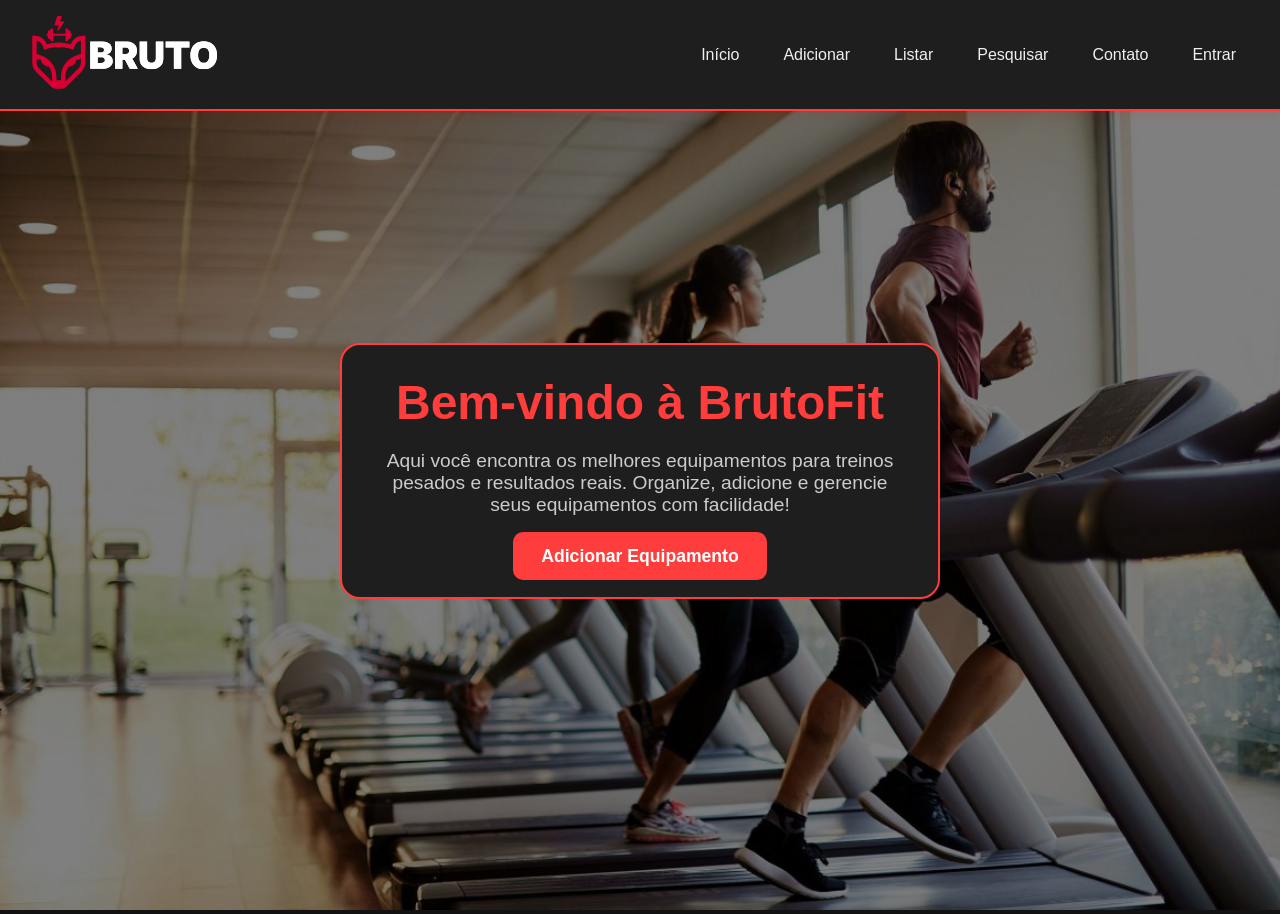
<file: academia-web/index.html>
<!DOCTYPE html>
<html lang="pt-br">
<head>
  <meta charset="UTF-8">
  <meta name="viewport" content="width=device-width, initial-scale=1.0">
  <link rel="stylesheet" href="css/geral.css">
  <title>BrutoFit</title>
</head>
<body>
  <div id="navbar-placeholder"></div>

  <div class="inicio-container">
    <div class="inicio-banner">
      <img src="imagens_academia/academia-banner.jpg" alt="Academia BrutoFit">
      <div class="inicio-texto">
        <h1>Bem-vindo à BrutoFit</h1>
        <p>Aqui você encontra os melhores equipamentos para treinos pesados e resultados reais. Organize, adicione e gerencie seus equipamentos com facilidade!</p>
        <a href="addEquipamento.html" class="botao-inicio">Adicionar Equipamento</a>
      </div>
    </div>
  </div>

  <script src="js/db.js"></script>
  <script src="js/nav.js"></script>
  <script src="js/app.js"></script>
  <script>
    seedDatabase().then(renderNavbar);
  </script>
</body>
</html>
</file>
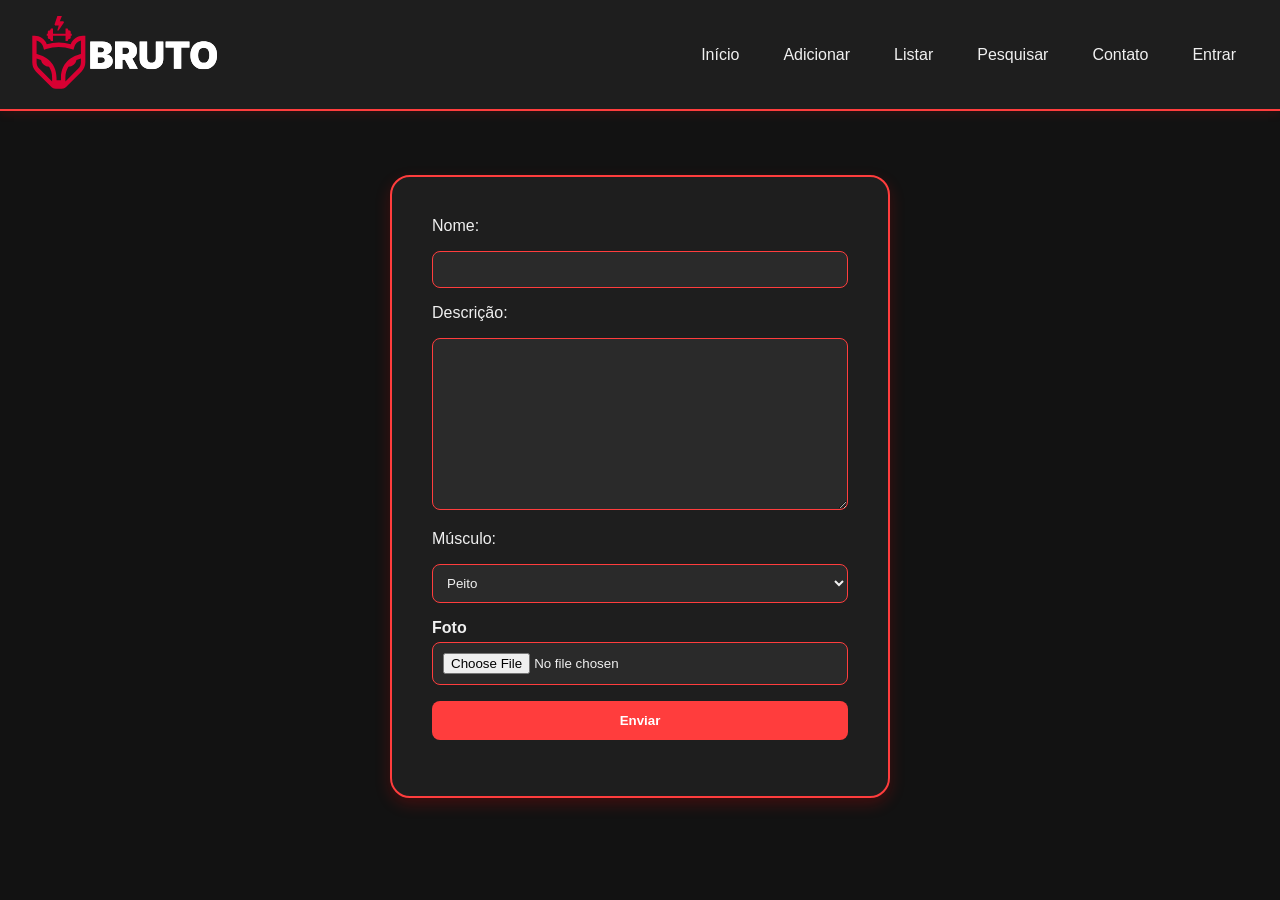
<file: academia-web/addEquipamento.html>
<!DOCTYPE html>
<html lang="pt-br">
<head>
  <meta charset="UTF-8">
  <meta name="viewport" content="width=device-width, initial-scale=1.0">
  <link rel="stylesheet" href="css/geral.css">
  <title>BrutoFit - Adicionar Equipamento</title>
</head>
<body>
  <div id="navbar-placeholder"></div>

  <div id="mensagem-flash"></div>

  <div class="divForm">
    <form id="formEquipamento">
      <p>Nome:</p>
      <p><input type="text" name="nomeEquipamento" id="nomeEquipamento" required></p>
      <p>Descrição:</p>
      <p><textarea name="descricao" id="descricao" cols="30" rows="10" required></textarea></p>
      <p>
        <p>Músculo:</p>
        <select name="musculo" id="musculo">
          <option value="Peito">Peito</option>
          <option value="Costas">Costas</option>
          <option value="Ombro">Ombro</option>
          <option value="Abdomen">Abdômen</option>
          <option value="Braco">Braço</option>
          <option value="Pernas">Pernas</option>
        </select>
      </p>
      <p>
        <label for="fileFoto">Foto</label>
        <input type="file" name="foto" id="fileFoto" accept="image/*">
      </p>
      <p><input type="submit" value="Enviar"></p>
    </form>
  </div>

  <script src="js/db.js"></script>
  <script src="js/nav.js"></script>
  <script src="js/app.js"></script>
  <script>
    seedDatabase().then(() => {
      renderNavbar();
      exibirMensagemFlash();
    });

    document.getElementById("formEquipamento").addEventListener("submit", async (e) => {
      e.preventDefault();
      const nomeEquipamento = document.getElementById("nomeEquipamento").value.trim();
      const descricao = document.getElementById("descricao").value.trim();
      const musculo = document.getElementById("musculo").value;
      const fotoInput = document.getElementById("fileFoto");

      if (nomeEquipamento.length > 0 && descricao.length > 0 && musculo.length > 0) {
        const foto = (await arquivoParaBase64(fotoInput)) || "";
        salvarEquipamento({ nome: nomeEquipamento, musculo, descricao, foto });
        definirMensagem('<p class="sucesso">Registro criado com sucesso!</p>');
      } else {
        definirMensagem('<p class="erro">Preencha todos os campos!</p>');
      }
      window.location.reload();
    });
  </script>
</body>
</html>
</file>
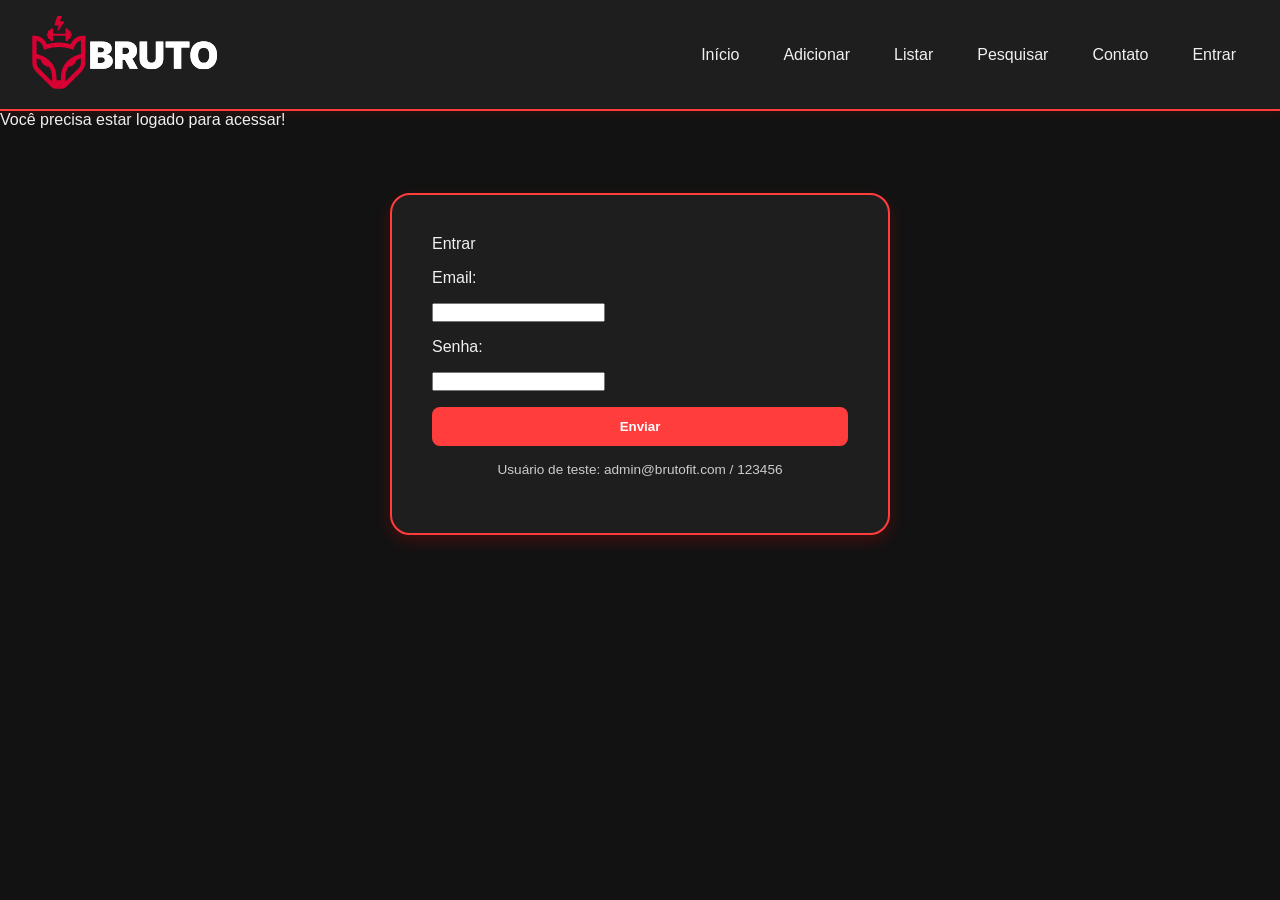
<file: academia-web/addUsuarios.html>
<!DOCTYPE html>
<html lang="pt-br">
<head>
  <meta charset="UTF-8">
  <meta name="viewport" content="width=device-width, initial-scale=1.0">
  <link rel="stylesheet" href="css/geral.css">
  <title>BrutoFit - Adicionar Usuário</title>
</head>
<body>
  <div id="navbar-placeholder"></div>

  <div id="mensagem-flash"></div>

  <div class="divForm">
    <form id="formUsuario">
      <p>Nome:</p>
      <p><input type="text" name="nomeUsuario" id="nomeUsuario" required></p>
      <p>Email:</p>
      <p><input type="email" name="email" id="email" required></p>
      <p>
        Cargo:
        <select name="cargo" id="cargo">
          <option value="gerente">Gerente</option>
          <option value="vendedor">Vendedor</option>
          <option value="adm">Administração</option>
        </select>
      </p>
      <p>
        <label for="fileFoto">Foto</label>
        <input type="file" name="foto" id="fileFoto" accept="image/*">
      </p>
      <p>Senha:</p>
      <p><input type="password" name="senha" id="senha" required></p>
      <p><input type="submit" value="Enviar"></p>
    </form>
  </div>

  <script src="js/db.js"></script>
  <script src="js/nav.js"></script>
  <script src="js/app.js"></script>
  <script>
    seedDatabase().then(() => {
      if (!exigirLogin()) return;
      renderNavbar();
      exibirMensagemFlash();
    });

    document.getElementById("formUsuario").addEventListener("submit", async (e) => {
      e.preventDefault();
      const nomeUsuario = document.getElementById("nomeUsuario").value.trim();
      const email = document.getElementById("email").value.trim();
      const cargo = document.getElementById("cargo").value;
      const senha = document.getElementById("senha").value;
      const fotoInput = document.getElementById("fileFoto");

      if (nomeUsuario.length > 0 && email.length > 0 && senha.length > 0) {
        const foto = (await arquivoParaBase64(fotoInput)) || "";
        const senhaHash = await hashSenha(senha);
        salvarUsuario({ nome: nomeUsuario, email, cargo, senha: senhaHash, foto });
        definirMensagem('<p class="sucesso">Registro criado com sucesso!</p>');
      } else {
        definirMensagem('<p class="erro">Preencha todos os campos!</p>');
      }
      window.location.reload();
    });
  </script>
</body>
</html>
</file>
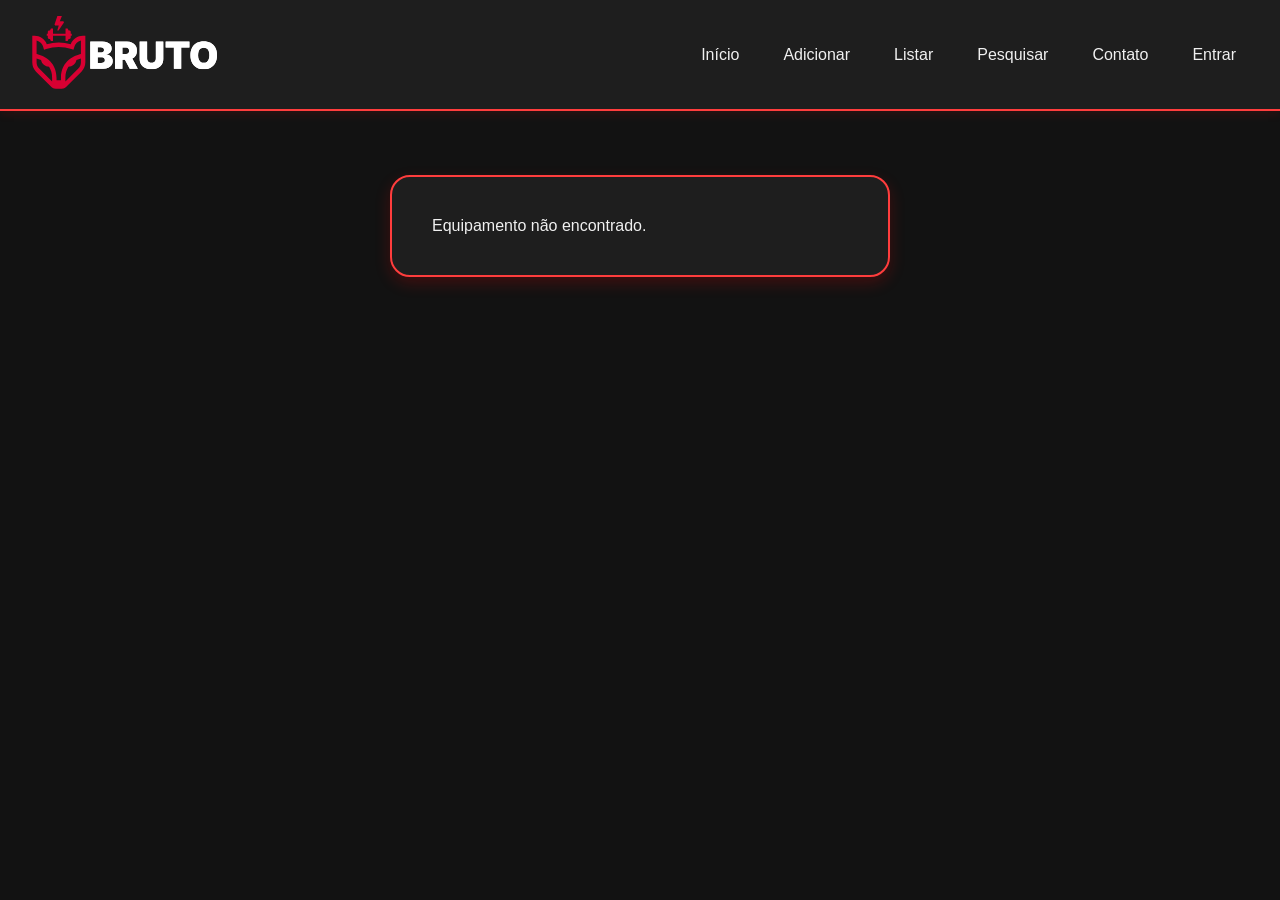
<file: academia-web/alterarEquipamento.html>
<!DOCTYPE html>
<html lang="pt-br">
<head>
  <meta charset="UTF-8">
  <meta name="viewport" content="width=device-width, initial-scale=1.0">
  <link rel="stylesheet" href="css/geral.css">
  <title>BrutoFit - Alterar Equipamento</title>
</head>
<body>
  <div id="navbar-placeholder"></div>

  <div id="mensagem-flash"></div>

  <div class="divForm" id="containerForm">
    <p>Carregando...</p>
  </div>

  <script src="js/db.js"></script>
  <script src="js/nav.js"></script>
  <script src="js/app.js"></script>
  <script>
    seedDatabase().then(() => {
      renderNavbar();
      carregarFormulario();
    });

    function getParametro(nome) {
      return new URLSearchParams(window.location.search).get(nome);
    }

    function carregarFormulario() {
      const cod = getParametro("cod");
      const equipamento = buscarEquipamentoPorCodigo(cod);
      const container = document.getElementById("containerForm");

      if (!equipamento) {
        container.innerHTML = '<p class="erro">Equipamento não encontrado.</p>';
        return;
      }

      container.innerHTML = `
        <form id="formAlterar">
          <p>Nome:</p>
          <p><input type="text" name="nomeEquipamento" id="nomeEquipamento" value="${equipamento.nome}" required></p>
          <p>Descrição:</p>
          <p><textarea name="descricao" id="descricao" cols="30" rows="10" required>${equipamento.descricao}</textarea></p>
          <p>
            Músculo:
            <select name="musculo" id="musculo">
              <option value="Peito">Peito</option>
              <option value="Costas">Costas</option>
              <option value="Ombro">Ombro</option>
              <option value="Abdomen">Abdômen</option>
              <option value="Braco">Braço</option>
              <option value="Pernas">Pernas</option>
            </select>
          </p>
          <p class="imagem"><img src="${equipamento.foto || ""}" width="200" alt=""></p>
          <p>
            <label for="fileFoto">Foto</label>
            <input type="file" name="foto" id="fileFoto" accept="image/*">
          </p>
          <p><input type="submit" value="Enviar"></p>
        </form>
      `;

      document.getElementById("musculo").value = equipamento.musculo;

      document.getElementById("formAlterar").addEventListener("submit", async (e) => {
        e.preventDefault();
        const nomeEquipamento = document.getElementById("nomeEquipamento").value.trim();
        const descricao = document.getElementById("descricao").value.trim();
        const musculo = document.getElementById("musculo").value;
        const fotoInput = document.getElementById("fileFoto");

        const novaFoto = await arquivoParaBase64(fotoInput);
        const foto = novaFoto || equipamento.foto;

        atualizarEquipamento(cod, { nome: nomeEquipamento, musculo, descricao, foto });
        definirMensagem('<p class="sucesso">Registro atualizado com sucesso!</p>');
        window.location.href = "listarEquipamentos.html";
      });
    }
  </script>
</body>
</html>
</file>
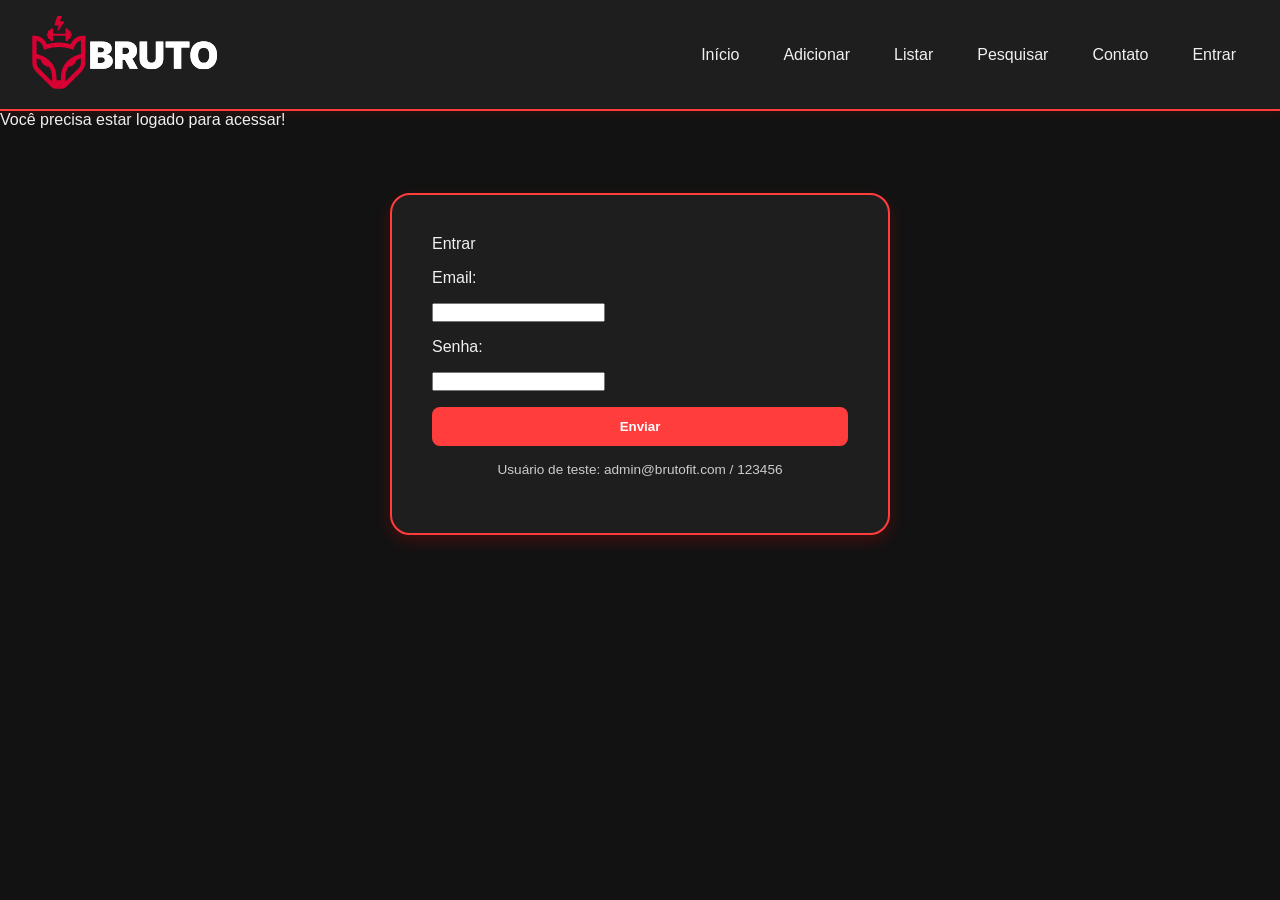
<file: academia-web/alterarUsuario.html>
<!DOCTYPE html>
<html lang="pt-br">
<head>
  <meta charset="UTF-8">
  <meta name="viewport" content="width=device-width, initial-scale=1.0">
  <link rel="stylesheet" href="css/geral.css">
  <title>BrutoFit - Alterar Usuário</title>
</head>
<body>
  <div id="navbar-placeholder"></div>

  <div id="mensagem-flash"></div>

  <div class="divForm" id="containerForm">
    <p>Carregando...</p>
  </div>

  <script src="js/db.js"></script>
  <script src="js/nav.js"></script>
  <script src="js/app.js"></script>
  <script>
    seedDatabase().then(() => {
      if (!exigirLogin()) return;
      renderNavbar();
      carregarFormulario();
    });

    function getParametro(nome) {
      return new URLSearchParams(window.location.search).get(nome);
    }

    function carregarFormulario() {
      const cod = getParametro("cod");
      const usuario = buscarUsuarioPorCodigo(cod);
      const container = document.getElementById("containerForm");

      if (!usuario) {
        container.innerHTML = '<p class="erro">Usuário não encontrado.</p>';
        return;
      }

      container.innerHTML = `
        <form id="formAlterar">
          <p>Nome:</p>
          <p><input type="text" name="nomeUsuario" id="nomeUsuario" value="${usuario.nome}" required></p>
          <p>Email:</p>
          <p><input type="email" name="email" id="email" value="${usuario.email}" required></p>
          <p>
            Cargo:
            <select name="cargo" id="cargo">
              <option value="gerente">Gerente</option>
              <option value="vendedor">Vendedor</option>
              <option value="adm">Administração</option>
            </select>
          </p>
          <p class="imagem">${usuario.foto ? `<img src="${usuario.foto}" width="150" alt="">` : ""}</p>
          <p>
            <label for="fileFoto">Foto</label>
            <input type="file" name="foto" id="fileFoto" accept="image/*">
          </p>
          <p>Nova senha (deixe em branco para manter a atual):</p>
          <p><input type="password" name="senha" id="senha"></p>
          <p><input type="submit" value="Enviar"></p>
        </form>
      `;

      document.getElementById("cargo").value = usuario.cargo;

      document.getElementById("formAlterar").addEventListener("submit", async (e) => {
        e.preventDefault();
        const nomeUsuario = document.getElementById("nomeUsuario").value.trim();
        const email = document.getElementById("email").value.trim();
        const cargo = document.getElementById("cargo").value;
        const senha = document.getElementById("senha").value;
        const fotoInput = document.getElementById("fileFoto");

        const novaFoto = await arquivoParaBase64(fotoInput);
        const foto = novaFoto || usuario.foto;

        const dadosNovos = { nome: nomeUsuario, email, cargo, foto };
        if (senha.length > 0) {
          dadosNovos.senha = await hashSenha(senha);
        }

        atualizarUsuario(cod, dadosNovos);
        definirMensagem('<p class="sucesso">Registro atualizado com sucesso!</p>');
        window.location.href = "listasUsuarios.html";
      });
    }
  </script>
</body>
</html>
</file>
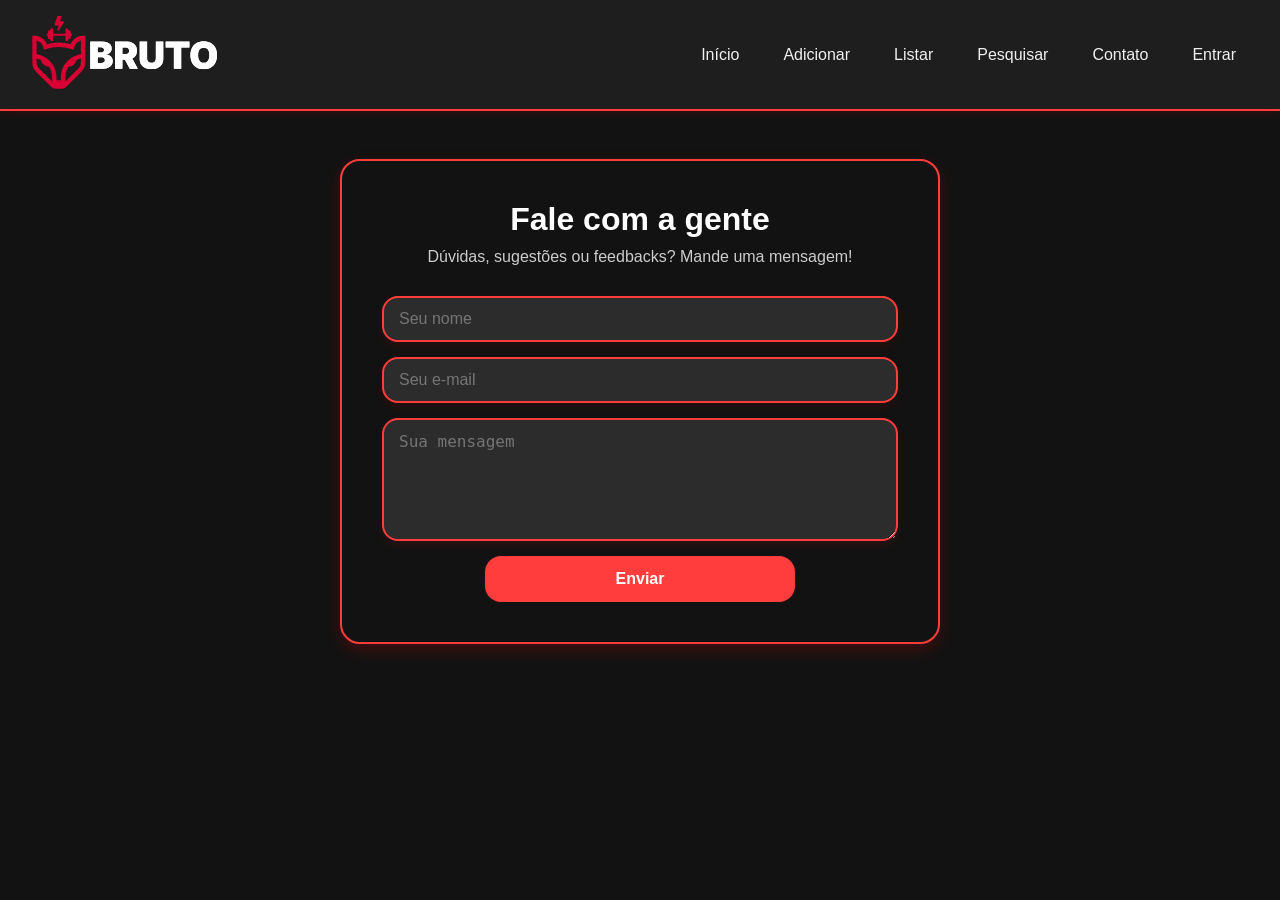
<file: academia-web/contato.html>
<!DOCTYPE html>
<html lang="pt-br">
<head>
  <meta charset="UTF-8">
  <meta name="viewport" content="width=device-width, initial-scale=1.0">
  <link rel="stylesheet" href="css/geral.css">
  <title>BrutoFit - Contato</title>
</head>
<body>
  <div id="navbar-placeholder"></div>

  <div class="contato-container">
    <h2 class="contato-titulo">Fale com a gente</h2>
    <p class="contato-subtitulo">Dúvidas, sugestões ou feedbacks? Mande uma mensagem!</p>

    <form class="form-contato" id="formContato">
      <input type="text" name="nome" placeholder="Seu nome" required>
      <input type="email" name="email" placeholder="Seu e-mail" required>
      <textarea name="mensagem" rows="5" placeholder="Sua mensagem" required></textarea>
      <div><button type="submit">Enviar</button></div>
    </form>
  </div>

  <script src="js/db.js"></script>
  <script src="js/nav.js"></script>
  <script src="js/app.js"></script>
  <script>
    seedDatabase().then(renderNavbar);

    // Este projeto não tem um servidor de e-mail por trás (é só front-end),
    // então aqui simulamos o envio com um alerta.
    document.getElementById("formContato").addEventListener("submit", (e) => {
      e.preventDefault();
      alert("Mensagem enviada! (simulado — este projeto não tem servidor de e-mail)");
      e.target.reset();
    });
  </script>
</body>
</html>
</file>
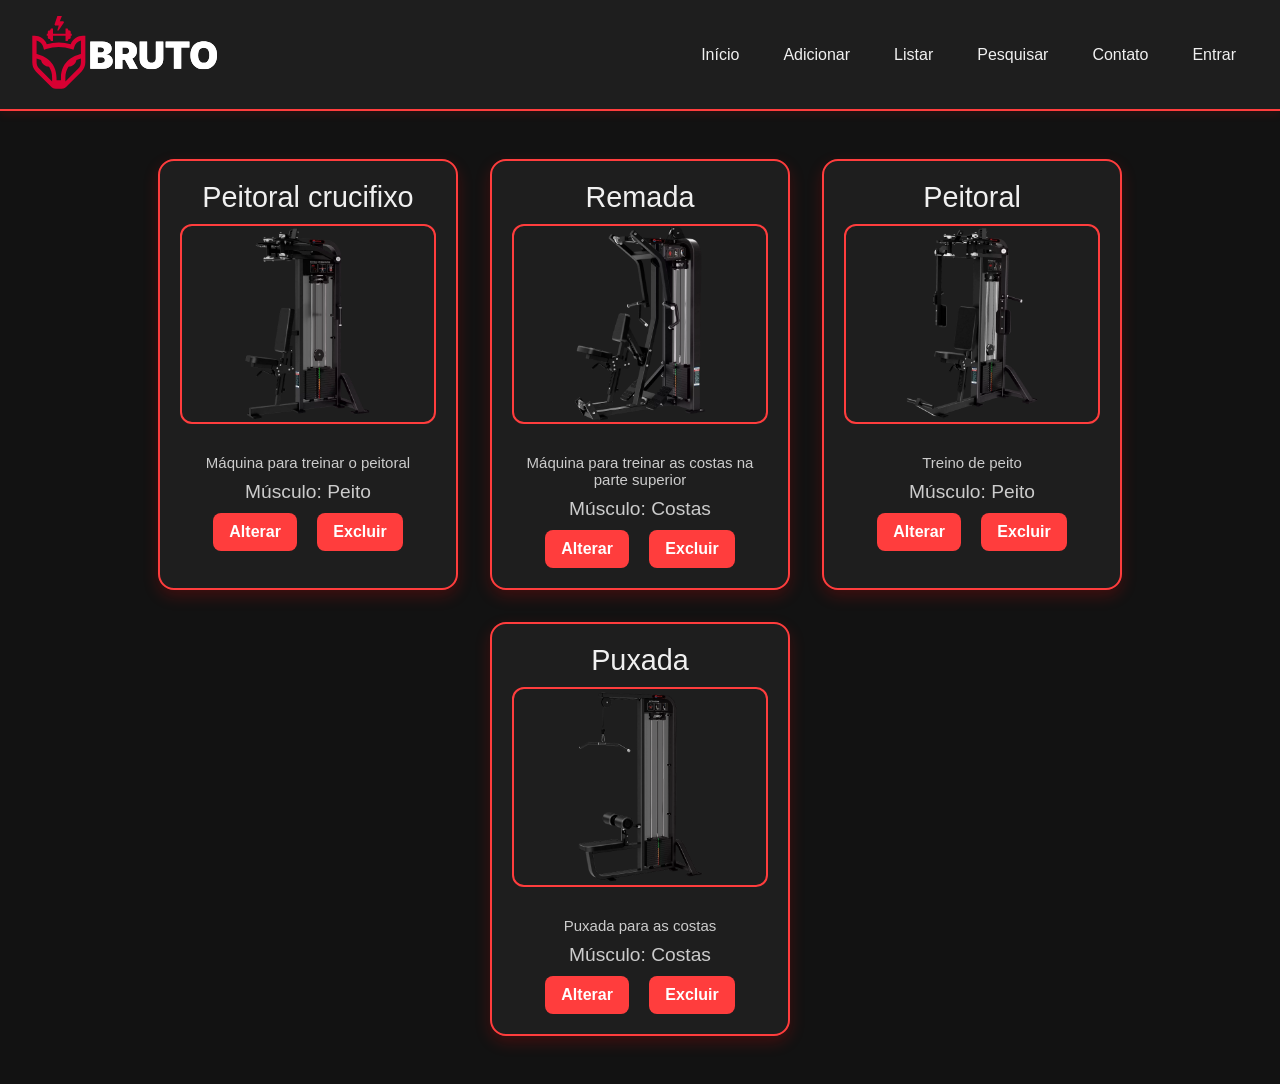
<file: academia-web/listarEquipamentos.html>
<!DOCTYPE html>
<html lang="pt-br">
<head>
  <meta charset="UTF-8">
  <meta name="viewport" content="width=device-width, initial-scale=1.0">
  <link rel="stylesheet" href="css/geral.css">
  <title>BrutoFit - Equipamentos</title>
</head>
<body>
  <div id="navbar-placeholder"></div>

  <div id="mensagem-flash"></div>

  <div class="cardsEquipamento" id="listaEquipamentos"></div>

  <script src="js/db.js"></script>
  <script src="js/nav.js"></script>
  <script src="js/app.js"></script>
  <script>
    seedDatabase().then(() => {
      renderNavbar();
      exibirMensagemFlash();
      renderLista();
    });

    function renderLista() {
      const container = document.getElementById("listaEquipamentos");
      const equipamentos = listarEquipamentos();

      if (equipamentos.length === 0) {
        container.innerHTML = "<p>Nenhum equipamento cadastrado ainda.</p>";
        return;
      }

      container.innerHTML = equipamentos
        .map(
          (eq) => `
        <div class="listagem">
          <p class="nome">${eq.nome}</p>
          <div class="cardFotoContainer">
            <img src="${eq.foto || ""}" alt="${eq.nome}">
          </div>
          <p class="descricaoEquipamento">${eq.descricao}</p>
          <p class="musculo">Músculo: ${eq.musculo}</p>
          <p class="botao">
            <a href="alterarEquipamento.html?cod=${eq.codigo}">Alterar</a>
            <a href="javascript:excluirEquipamento(${eq.codigo})">Excluir</a>
          </p>
        </div>
      `
        )
        .join("");
    }
  </script>
</body>
</html>
</file>
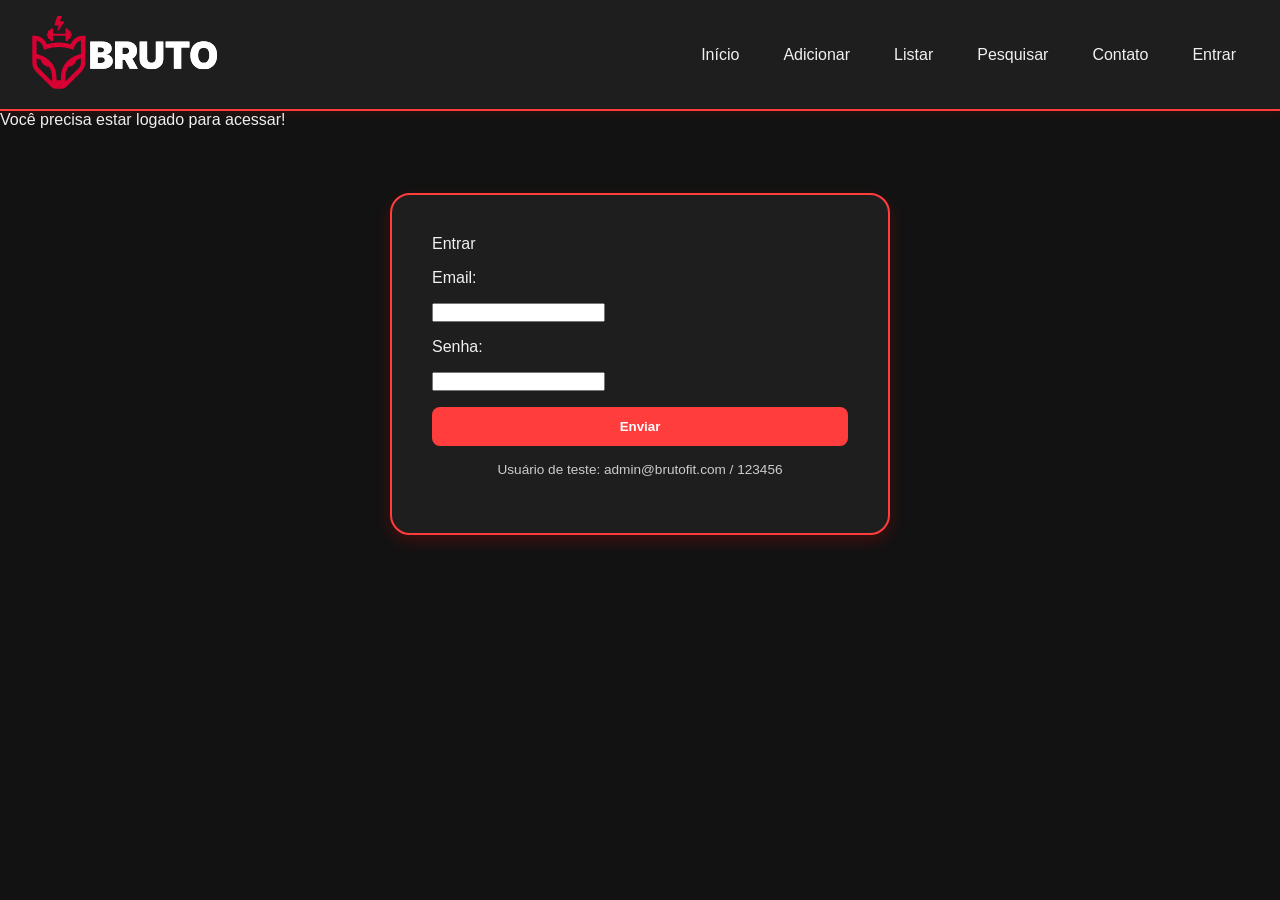
<file: academia-web/listasUsuarios.html>
<!DOCTYPE html>
<html lang="pt-br">
<head>
  <meta charset="UTF-8">
  <meta name="viewport" content="width=device-width, initial-scale=1.0">
  <link rel="stylesheet" href="css/geral.css">
  <title>BrutoFit - Usuários</title>
</head>
<body>
  <div id="navbar-placeholder"></div>

  <div id="mensagem-flash"></div>

  <p style="text-align:center; margin: 1.5rem 0;">
    <a href="addUsuarios.html" class="botao-inicio">+ Novo usuário</a>
  </p>

  <div class="cardsEquipamento" id="listaUsuarios"></div>

  <script src="js/db.js"></script>
  <script src="js/nav.js"></script>
  <script src="js/app.js"></script>
  <script>
    seedDatabase().then(() => {
      if (!exigirLogin()) return;
      renderNavbar();
      exibirMensagemFlash();
      renderLista();
    });

    function renderLista() {
      const container = document.getElementById("listaUsuarios");
      const usuarios = listarUsuarios();

      if (usuarios.length === 0) {
        container.innerHTML = "<p>Nenhum usuário cadastrado ainda.</p>";
        return;
      }

      container.innerHTML = usuarios
        .map(
          (u) => `
        <div class="listagem">
          <p class="nome">${u.nome}</p>
          <div class="cardFotoContainer">
            ${u.foto ? `<img src="${u.foto}" alt="${u.nome}">` : ""}
          </div>
          <p class="descricaoEquipamento">${u.email}</p>
          <p class="musculo">Cargo: ${u.cargo}</p>
          <p class="botao">
            <a href="alterarUsuario.html?cod=${u.codigo}">Alterar</a>
            <a href="javascript:excluirUsuario(${u.codigo})">Excluir</a>
          </p>
        </div>
      `
        )
        .join("");
    }
  </script>
</body>
</html>
</file>
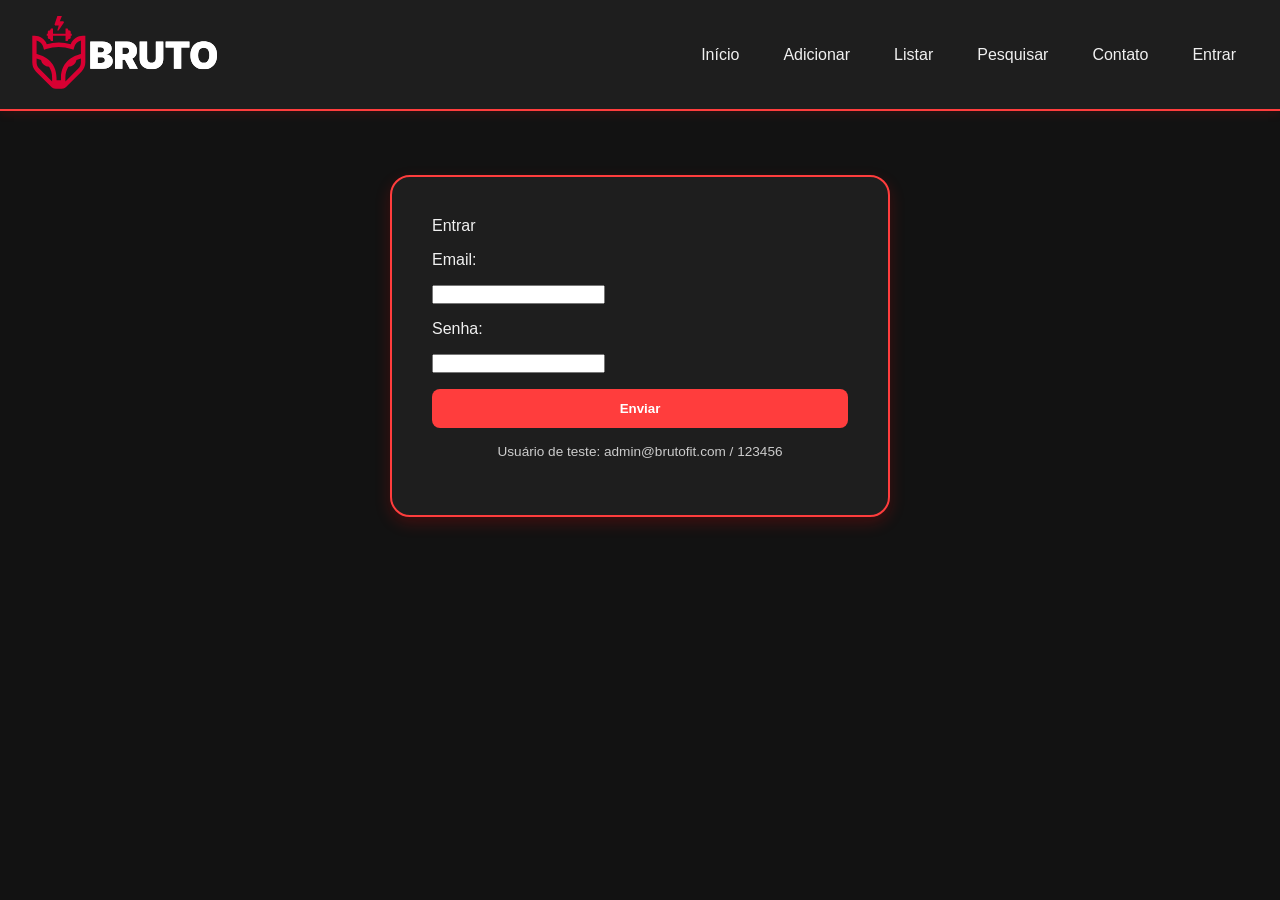
<file: academia-web/login.html>
<!DOCTYPE html>
<html lang="pt-br">
<head>
  <meta charset="UTF-8">
  <meta name="viewport" content="width=device-width, initial-scale=1.0">
  <link rel="stylesheet" href="css/geral.css">
  <title>BrutoFit - Entrar</title>
</head>
<body>
  <div id="navbar-placeholder"></div>

  <div id="mensagem-flash"></div>

  <div class="divForm">
    <form id="formLogin">
      <p>Entrar</p>
      <p>Email:</p>
      <p><input type="email" name="email" id="email" required></p>
      <p>Senha:</p>
      <p><input type="password" name="senha" id="senha" required></p>
      <p><input type="submit" value="Enviar"></p>
      <p style="font-size: 0.85rem; color: var(--neutra-color-7); text-align:center;">
        Usuário de teste: admin@brutofit.com / 123456
      </p>
    </form>
  </div>

  <script src="js/db.js"></script>
  <script src="js/nav.js"></script>
  <script src="js/app.js"></script>
  <script>
    seedDatabase().then(() => {
      renderNavbar();
      exibirMensagemFlash();
    });

    document.getElementById("formLogin").addEventListener("submit", async (e) => {
      e.preventDefault();
      const email = document.getElementById("email").value.trim();
      const senha = document.getElementById("senha").value;

      const usuario = buscarUsuarioPorEmail(email);
      const senhaHash = await hashSenha(senha);

      if (usuario && usuario.senha === senhaHash) {
        setSessao({
          logado: true,
          nome: usuario.nome,
          email: usuario.email,
          foto: usuario.foto || "",
        });
        window.location.href = "listasUsuarios.html";
      } else {
        definirMensagem('<p class="erro">E-mail ou senha incorretos!</p>');
        window.location.reload();
      }
    });
  </script>
</body>
</html>
</file>
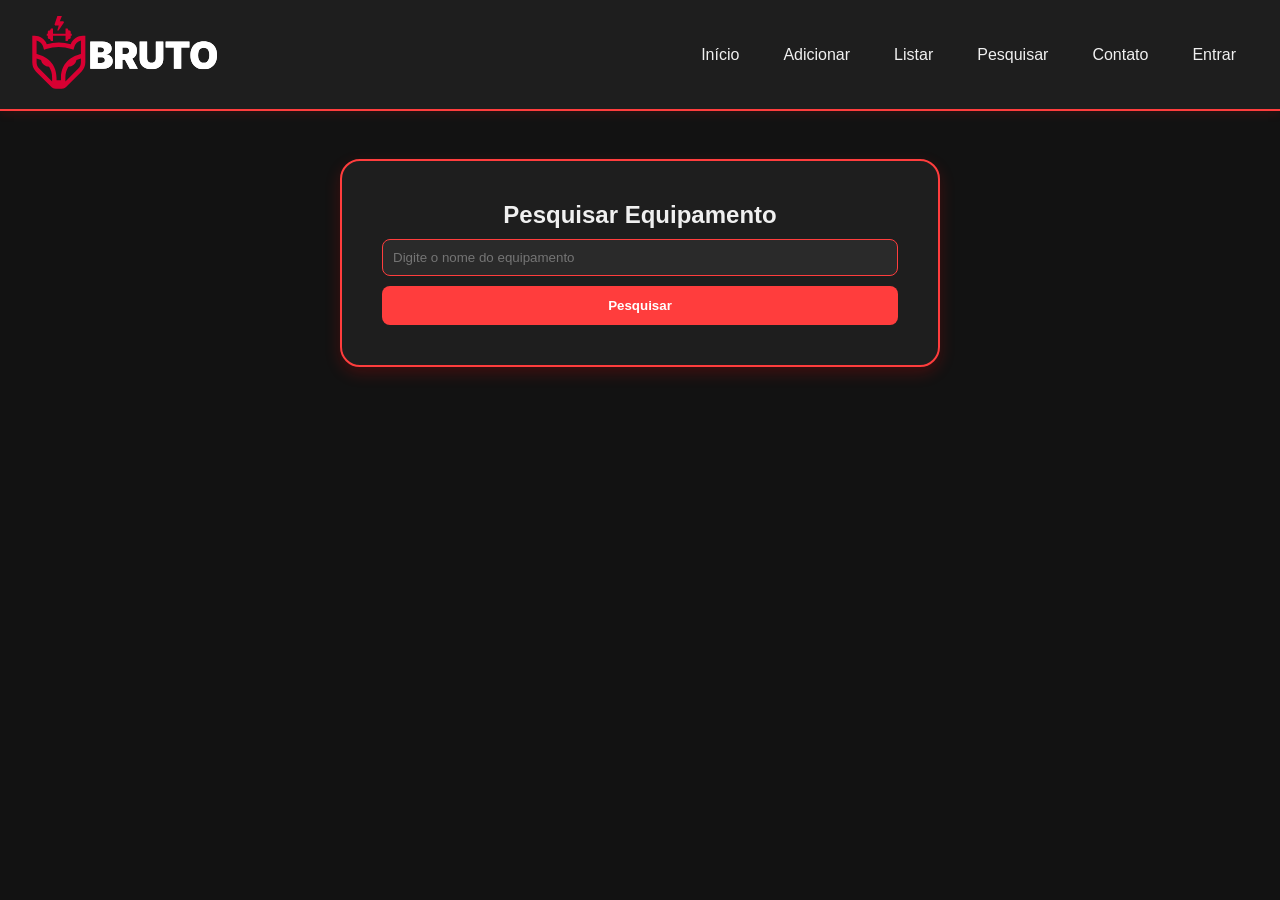
<file: academia-web/pesquisarEquipamentos.html>
<!DOCTYPE html>
<html lang="pt-br">
<head>
  <meta charset="UTF-8">
  <meta name="viewport" content="width=device-width, initial-scale=1.0">
  <link rel="stylesheet" href="css/geral.css">
  <title>BrutoFit - Pesquisar</title>
</head>
<body>
  <div id="navbar-placeholder"></div>

  <div class="container">
    <h2 class="titulo">Pesquisar Equipamento</h2>
    <form id="formPesquisar">
      <div class="espaço">
        <input type="text" name="buscar" id="buscar" placeholder="Digite o nome do equipamento" required>
      </div>
      <input type="submit" value="Pesquisar">
    </form>
  </div>

  <div id="resultado"></div>

  <script src="js/db.js"></script>
  <script src="js/nav.js"></script>
  <script src="js/app.js"></script>
  <script>
    seedDatabase().then(() => {
      renderNavbar();

      const busca = getParametro("buscar");
      if (busca) {
        document.getElementById("buscar").value = busca;
        pesquisar(busca);
      }
    });

    function getParametro(nome) {
      return new URLSearchParams(window.location.search).get(nome);
    }

    document.getElementById("formPesquisar").addEventListener("submit", (e) => {
      e.preventDefault();
      const termo = document.getElementById("buscar").value.trim();
      const url = new URL(window.location.href);
      url.searchParams.set("buscar", termo);
      window.history.replaceState(null, "", url);
      pesquisar(termo);
    });

    function pesquisar(termo) {
      const resultadoDiv = document.getElementById("resultado");
      const encontrados = listarEquipamentos().filter((eq) =>
        eq.nome.toLowerCase().includes(termo.toLowerCase())
      );

      let html = `<h3 class="busca">Resultados para: <em>${termo}</em></h3>`;

      if (encontrados.length > 0) {
        html += '<div class="content-pesquisar">';
        html += encontrados
          .map(
            (eq) => `
          <div class="pesquisa">
            <h3 class="nome">${eq.nome}</h3>
            <div class="cardFotoContainer"><img src="${eq.foto || ""}" alt="Foto"></div>
            <p class="descricaoEquipamento">${eq.descricao}</p>
            <p class="musculo"><strong>Músculo:</strong> ${eq.musculo}</p>
            <div class="botao">
              <a href="alterarEquipamento.html?cod=${eq.codigo}">Alterar</a>
              <a href="javascript:excluirEquipamento(${eq.codigo})">Excluir</a>
            </div>
          </div>
        `
          )
          .join("");
        html += "</div>";
      } else {
        html += `<p style="color:#ccc; font-size: 1.2rem; text-align: center;">Nenhum equipamento encontrado para <strong style="color:#ff3d3d;">${termo}</strong>.</p>`;
      }

      resultadoDiv.innerHTML = html;
    }
  </script>
</body>
</html>
</file>
<file: academia-web/css/geral.css>
@import url(inicio.css);
@import url(navbar.css);
@import url(main-academia.css);
@import url(lista.css);
@import url(pesquisar.css);
@import url(contato.css);

*{
    padding: 0;
    margin: 0;
    box-sizing: border-box;
}

body {
    background-color: var(--neutra-color-1);
    font-family: 'Segoe UI', Tahoma, Geneva, Verdana, sans-serif;
    color: #f0f0f0;
    margin: 0;
    padding: 0;
}

:root {
    --primary-color-1: #e60000;
    --primary-color-2: #ff1f1f;
    --primary-color-3: #ff3d3d;

    --neutra-color-1: #121212;
    --neutra-color-2: #1e1e1e;
    --neutra-color-3: #2c2c2c;
    --neutra-color-4: #ffffff;
    --neutra-color-5: #f0f0f0;
    --neutra-color-6: #ccc;
    --neutra-color-7: #cccccc;
    --neutra-color-8: #fff;
    --neutra-color-9: #2a2a2a;
}
</file>
